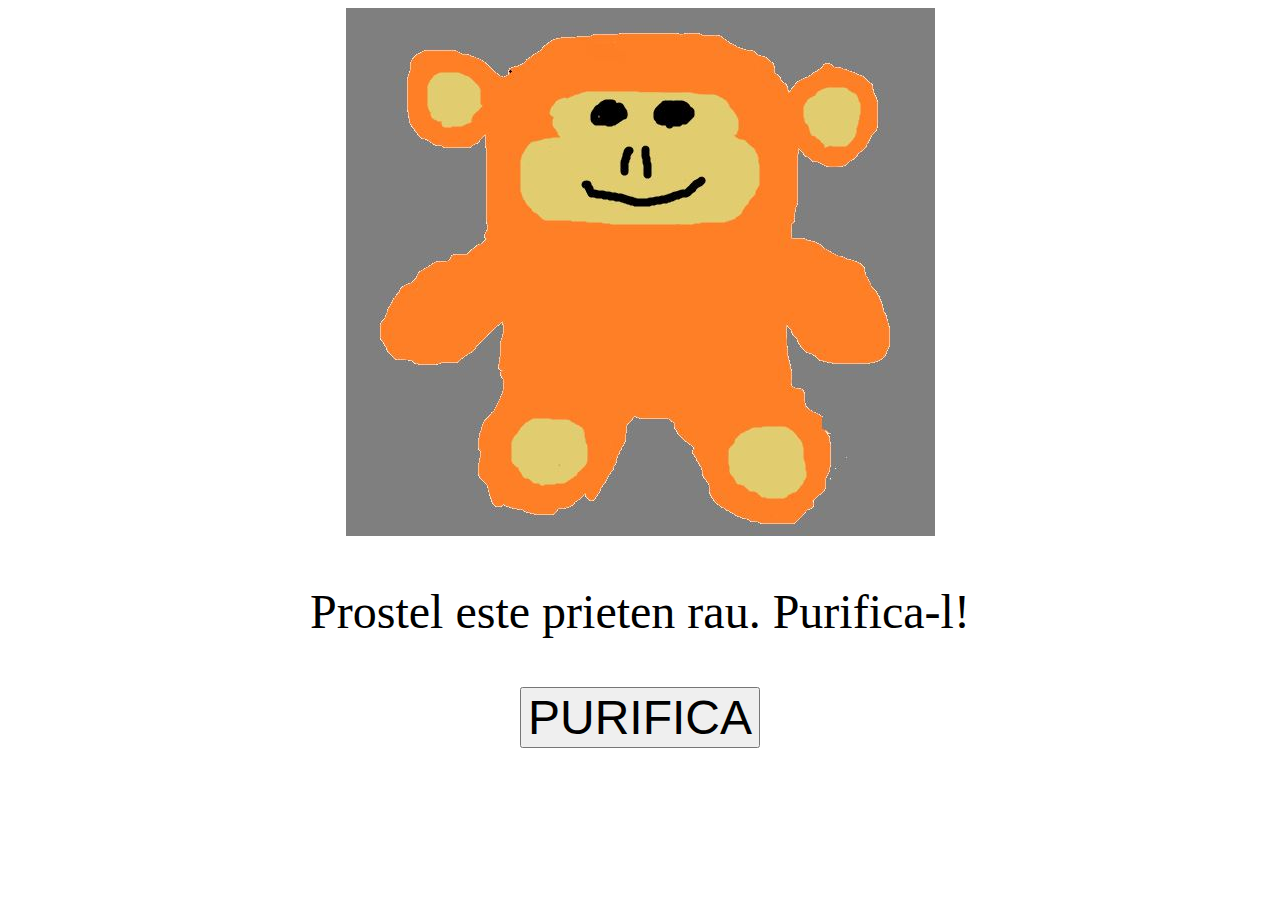
<file: home.html>
<!doctype html>
<html>
  <head>
    <meta charset="UTF-8">
    <link rel="stylesheet" href="style.css">
    <script src="https://ajax.googleapis.com/ajax/libs/jquery/3.4.1/jquery.min.js"> </script>
    <script src="functii.js"> </script>
    <title> PROSTEL </title>
  </head>
  <body>
   
    <input type="submit" value="PURIFICA" onclick="purifica();">
  </body>
</html>
</file>
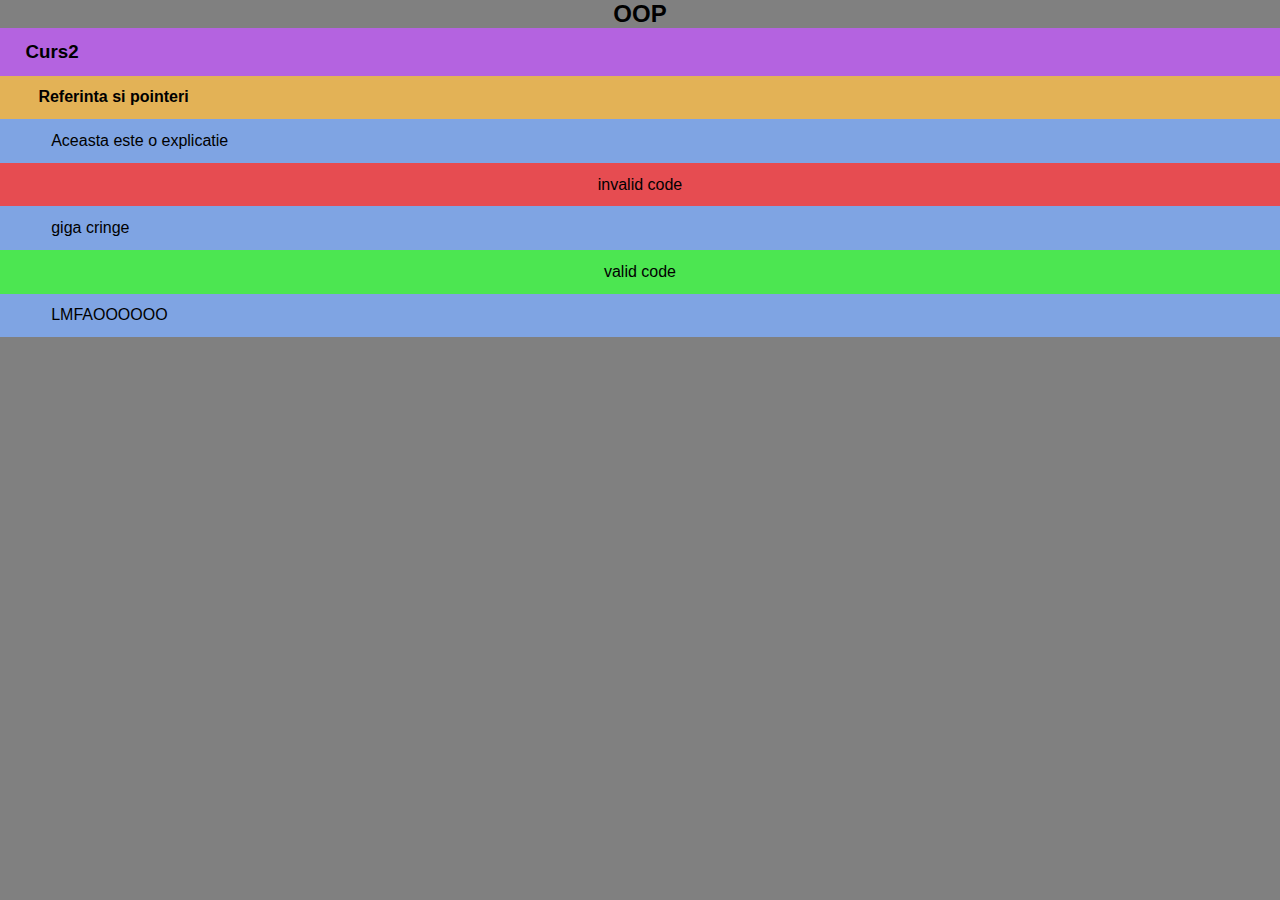
<file: orange/oop.html>
<html lang="en">
  <head>
    <meta charset="utf-8">
    <title> OOP </title>
	<script src="jquery-3.4.1.min.js"> </script>
	<link rel="stylesheet" href="style.css">
	<script src="jscript.js"> </script>
  </head>
  <body>
    <h2 id="title">
      OOP
    </h2>
    <div class="panel">
      <h3 class="panel-title">
        Curs2
      </h3>
      <div class="panel-content">
        <h4 class="topic-title">
          Referinta si pointeri
        </h4>
        <div class="topic-content">
          <p class="explanation"> Aceasta este o explicatie </p>
          <div class="invalid"> invalid code </div>
          <p class="explanation"> giga cringe </p>
          <div class="valid"> valid code </div>
          <p class="explanation">LMFAOOOOOO</p>
        </div>
      </div>
    </div>
  </body>
</html>
</file>
<file: style.css>
img, input {
    margin: auto;
    display: block;
}

p {
  text-align: center; 
}

p, input {
  font-size: 300%; 
}
</file>
<file: orange/style.css>
@media (max-device-width:854px) 
{
	
	#title, .panel-title, .topic-title, .invalid, .valid, .explanation {
			font-size: 300%;
	}
}


* {
  margin: 0;
  padding: 0;
  font-family: Consolas, sans-serif;
  word-wrap: break-word;
}
#title {
  text-align: center;
}

body {
  background-color: gray;
}

.panel-title {
  background-color: rgb(180, 99, 224);
	  padding-left: 2%;
  padding-right: 2%;
}

.panel-title, .topic-title, .explanation, .invalid, .valid {
  padding-top: 1%;
  padding-bottom: 1%;
}



.topic-title {
  background-color: rgb(227, 178, 86);
    padding-left: 3%;
  padding-right: 3%;
}
.invalid {
  background-color: rgb(230, 76, 81);
}

.valid, .invalid {
	  padding-left: 4.5%;
  padding-right: 4.5%;
    text-align: center;
}
.valid {
  background-color: rgb(76, 230, 81);
}

.explanation {
  background-color: rgb(127, 164, 227);
    padding-left: 4%;
  padding-right: 4%;
}
</file>
